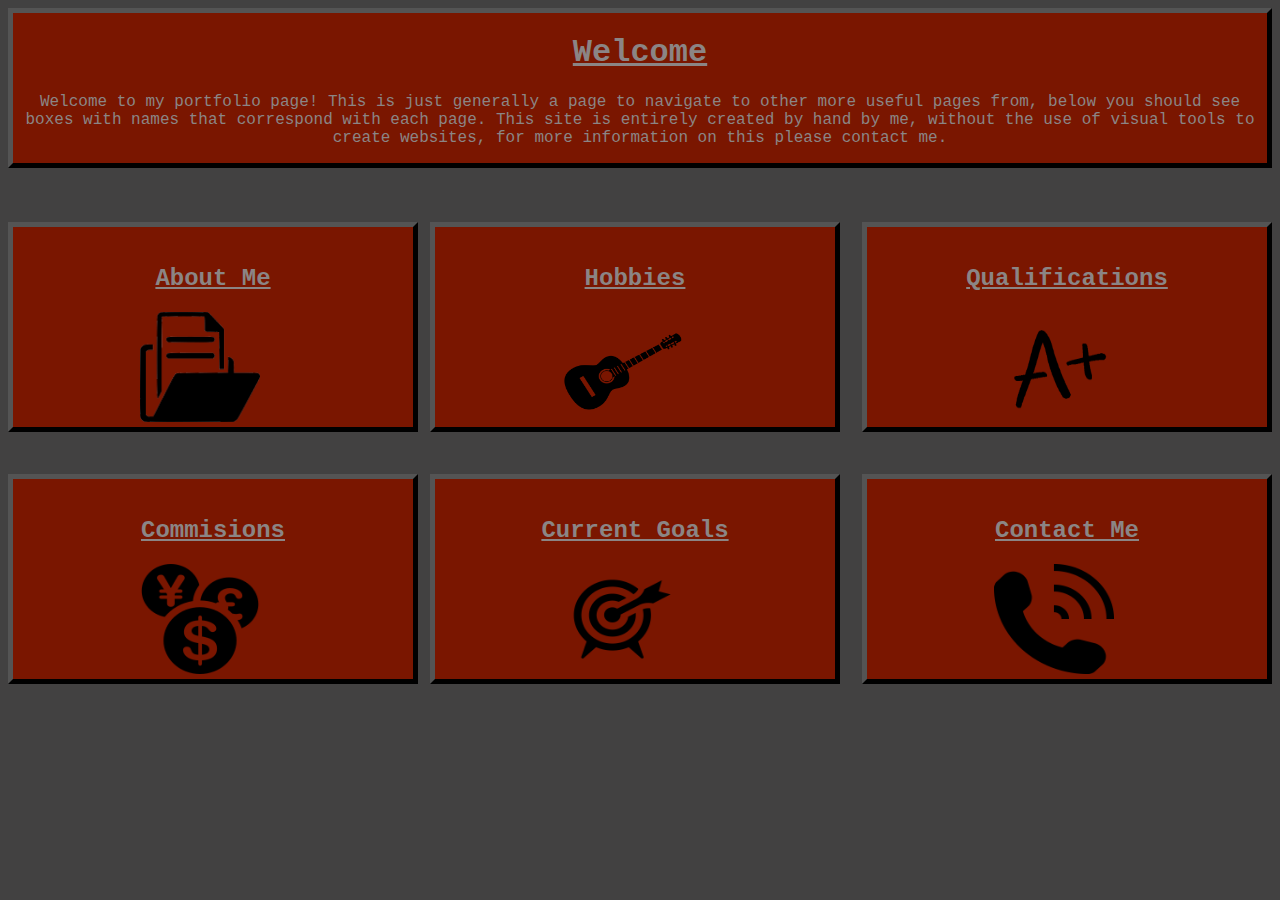
<file: Index.html>
<!DOCTYPE html>
<html>
<head>
	<!Fix Favicon at some point please>
	<title>Home</title>
	<link rel="icon" type="image/x-icon" href="favicon.ico">
	<link rel="stylesheet" href="Styles.css">
</head>


<body>

	<div class="header">
		<h1><b><u>Welcome</u></b></h1>
		<p>Welcome to my portfolio page! This is just generally a page to navigate to other more useful pages from, below you should see 			boxes with names that correspond with each page. This site is entirely created by hand by me, without the use of visual tools to 			create websites, for more information on this please contact me.</p>
	</div>
	
	<br><br><br>
	
	<div class="boxleft">
		<a class="link" href="About-Me.html">
			<h2><b><u>About Me</u></b></h2>
			<img src="Images/about.png" width="120" height="110" class="center" alt="Your Browser Can't Load This Image">
		</a>
	</div>
	
	<!Do NOT change anything to do with box mid it barely works as it is>
	<div class="boxmid">
		<a class="link" href="Hobbies.html">
			<h2><b><u>Hobbies</u></b></h2>
			<img src="Images/hobbies.png" width="120" height="110" class="center" alt="Your Browser Can't Load This Image">
		</a>
	</div>
	
	<div class="boxright">
		<a class="link" href="Qualifications.html">
			<h2><b><u>Qualifications</u></b></h2>
			<img src="Images/qualification.png" width="120" height="110" class="center" alt="Your Browser Can't Load This Image">
		</a>
	</div>
	
	<!Research a better way to do this>
	<br><br><br><br><br><br><br><br><br><br><br><br><br><br<br><br>
	
	<div class="boxleft">
		<a class="link" href="Commisions.html">
			<h2><b><u>Commisions</u></b></h2>
			<img src="Images/commisions.png" width="120" height="110" class="center" alt="Your Browser Can't Load This Image">
		</a>
	</div>
	<div class="boxmid">
		<a class="link" href="Current-Goals.html">
			<h2><b><u>Current Goals</u></b></h2>
			<img src="Images/goals.png" width="120" height="110" class="center" alt="Your Browser Can't Load This Image">
		</a>
	</div>
	<div class="boxright">
		<a class="link" href="Contact-Me.html">
			<h2><b><u>Contact Me</u></b></h2>
			<img src="Images/contact.png" width="120" height="110" class="center" alt="Your Browser Can't Load This Image">
		</a>
	</div>
	
	
</body>
</html>
</file>
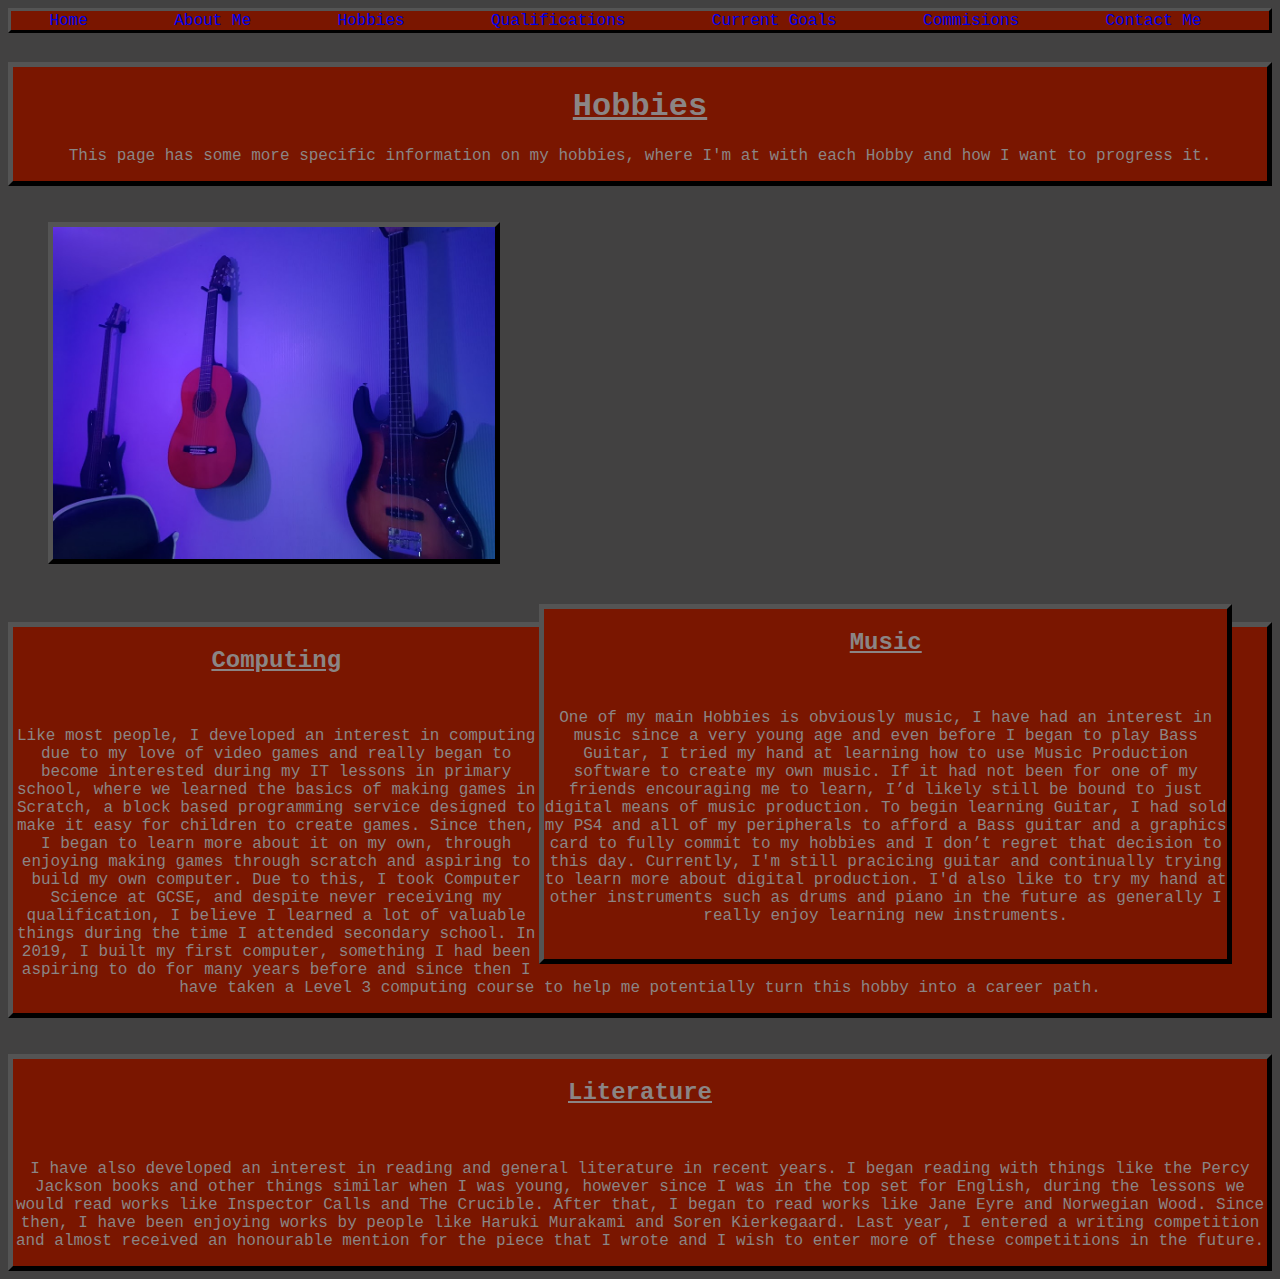
<file: Hobbies.html>
<!DOCTYPE html>
<html>
<head>
	<!Fix Favicon at Some point please>
	<title>Hobbies</title>
	<link rel="icon" type="image/x-icon" href="favicon.ico">
	<link rel="stylesheet" href="Styles.css">
</head>
<body>
	<!Navbar to appear at the top of website>
	<div class="navbar">
		<nav>
			<ul>
				<li>
					<a href="Index.html">Home</a>
				</li>
				
				<li>
					<a href="About-Me.html">About Me</a>
				</li>
				
				<li>
					<a href="Hobbies.html">Hobbies</a>
				</li>
				
				<li>
					<a href="Qualifications.html">Qualifications</a>
				</li>
				
				<li>
					<a href="Current-Goals.html">Current Goals</a>
				</li>
				
				<li>
					<a href="Commisions.html">Commisions</a>
				</li>
				
				<li>
					<a href="Contact-Me.html">Contact Me</a>
				</li>
			</ul>
		</nav>
	</div>	
	
	<br><br><br>

	<div class="header">
	
			<h1><b><u>Hobbies</u></b></h1>
			
			<p>This page has some more specific information on my hobbies, where I'm at with each Hobby and how I want to progress it.</p>
	</div>	
	
	<br><br>
	
	<!This was supposed to be a video but I forgot and now the whole page is formatted around the size of this image so I'd have to remake the 	whole thing to replace this with a video so this is being left as is>
	
	<img src="Images/gui3.jpg" width="35%" height="35%" style="margin-left: 40px; margin-right: 40px; margin-bottom: 40px; margin-top: 0px; border: 5px outset black; float: left;">
	
	<div class="para" style="height:350px; display: block;">
	
		<h2><b><u>Music</u></b></h2>
		
		<br>
		
		<p>One of my main Hobbies is obviously music, I have had an interest in music since a very young age and even before I began to 			play Bass Guitar, I tried my hand at learning how to use Music Production software to create my own music. If it had not been for 		one of my friends encouraging me to learn, I’d likely still be bound to just digital means of music production. To begin learning 		Guitar, I had sold my PS4 and all of my peripherals to afford a Bass guitar and a graphics card to fully commit to my hobbies and 		I don’t regret that decision to this day. Currently, I'm still pracicing guitar and continually trying to learn more about digital 		production. I'd also like to try my hand at other instruments such as drums and piano in the future as generally I really enjoy 			learning new instruments.</p>
	</div>
	
	<!this is so dumb, I don't know why the div goes behind the other div without this and this is the only way I can find to fix this. It 		doesn't even do it on the div below it so it has to be something to do with the image or float property on the div above it.>
	<br><br><br><br><br><br><br><br><br><br><br><br><br><br><br><br><br><br><br><br><br><br>
	
	<!I don't know if the display being set to  block is necessary here but at the very least it should help with formatting on mobile because 	the line breaks are the only thing other than this ensuring the divs are set in the right places and I imagine they'll change when on 		mobile.>
	<div class="header" style="display: block;">
	
		<h2><b><u>Computing</b></u></h2>
		
		<br>
		
		<p>Like most people, I developed an interest in computing due to my love of video games and really began to become interested 			during my IT lessons in primary school, where we learned the basics of making games in Scratch, a block based programming service 		designed to make it easy for children to create games. Since then, I began to learn more about it on my own, through enjoying 			making games through scratch and aspiring to build my own computer. Due to this, I took Computer Science at GCSE, and despite 			never receiving my qualification, I believe I learned a lot of valuable things during the time I attended secondary school. In 			2019, I built my first computer, something I had been aspiring to do for many years before and since then I have taken a Level 3 			computing course to help me potentially turn this hobby into a career path.</p>
		
	</div>
	
	<br><br>
	
	<div class="header" style="display: block;">
	
		<h2><b><u>Literature</u></b></h2>
		
		<br>
		
		<p>I have also developed an interest in reading and general literature in recent years. I began reading with things like the Percy 		Jackson books and other things similar when I was young, however since I was in the top set for English, during the lessons we 			would read works like Inspector Calls and The Crucible. After that, I began to read works like Jane Eyre and Norwegian Wood. Since 		then, I have been enjoying works by people like Haruki Murakami and Soren Kierkegaard. Last year, I entered a writing competition 		and almost received an honourable mention for the piece that I wrote and I wish to enter more of these competitions in the 		future.</p>
		
	</div>
</body>
</html>
</file>
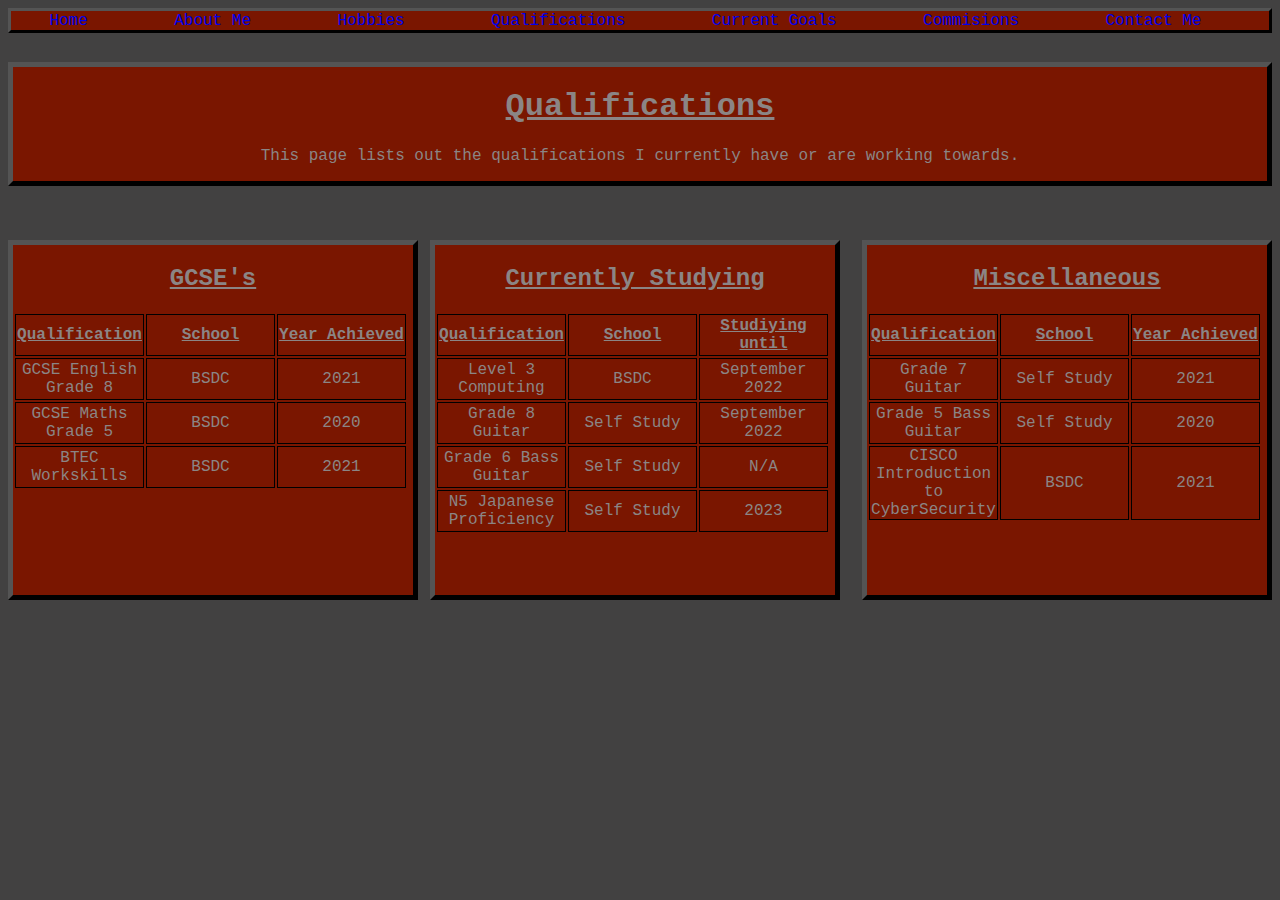
<file: Qualifications.html>
<!DOCTYPE html>
<html>
<head>
	<!Fix Favicon at Some point please>
	<title>About Me</title>
	<link rel="icon" type="image/x-icon" href="favicon.ico">
	<link rel="stylesheet" href="Styles.css">
</head>
<body>
	<!Navbar to appear at the top of website>
	<div class="navbar">
		<nav>
			<ul>
				<li>
					<a href="Index.html">Home</a>
				</li>
				
				<li>
					<a href="About-Me.html">About Me</a>
				</li>
				
				<li>
					<a href="Hobbies.html">Hobbies</a>
				</li>
				
				<li>
					<a href="Qualifications.html">Qualifications</a>
				</li>
				
				<li>
					<a href="Current-Goals.html">Current Goals</a>
				</li>
				
				<li>
					<a href="Commisions.html">Commisions</a>
				</li>
				
				<li>
					<a href="Contact-Me.html">Contact Me</a>
				</li>
			</ul>
		</nav>
	</div>	
	
	<br><br><br>

	<div class="header">
	
			<h1><b><u>Qualifications</u></b></h1>
			
			<p>This page lists out the qualifications I currently have or are working towards.</p>
	</div>	
	
	<br><br><br>
	
	<div class="boxleft" style="height: 350px">
		
		<h2><b><u>GCSE's</u></b></h2>
		
		<table>
			<tr>
				<th><b><u>Qualification</u></b></th>
				<th><b><u>School</u></b></th>
				<th><b><u>Year Achieved</u></b></th>
			</tr>
			
			<tr>
				<td>GCSE English Grade 8</td>
				<td>BSDC</td>
				<td>2021</td>
			</tr>
			
			<tr>
				<td>GCSE Maths Grade 5</td>
				<td>BSDC</td>
				<td>2020</td>
			</tr>
			
			<tr>
				<td>BTEC Workskills</td>
				<td>BSDC</td>
				<td>2021</td>
			</tr>
		</table>
		
		
	</div>
	
	<!Do NOT change anything to do with box mid it barely works as it is>
	<div class="boxmid" style="height: 350px">
		
		<h2><b><u>Currently Studying</u></b></h2>
		
		<table>
			<tr>
				<th><b><u>Qualification</u></b></th>
				<th><b><u>School</u></b></th>
				<th><b><u>Studiying until</u></b></th>
			</tr>
			
			<tr>
				<td>Level 3 Computing</td>
				<td>BSDC</td>
				<td>September 2022</td>
			</tr>
			
			<tr>
				<td>Grade 8 Guitar</td>
				<td>Self Study</td>
				<td>September 2022</td>
			</tr>
			
			<tr>
				<td>Grade 6 Bass Guitar</td>
				<td>Self Study</td>
				<td>N/A</td>
			</tr>
			
			<tr>
				<td>N5 Japanese Proficiency</td>
				<td>Self Study</td>
				<td>2023</td>
			</tr>
		</table>
			
		
	</div>
	
	<div class="boxright" style="height: 350px;">
	
		<h2><b><u>Miscellaneous</u></b></h2>
		
		<table>
			<tr>
				<th><b><u>Qualification</u></b></th>
				<th><b><u>School</u></b></th>
				<th><b><u>Year Achieved</u></b></th>
			</tr>
			
			<tr>
				<td>Grade 7 Guitar</td>
				<td>Self Study</td>
				<td>2021</td>
			</tr>
			
			<tr>
				<td>Grade 5 Bass Guitar</td>
				<td>Self Study</td>
				<td>2020</td>
			</tr>
			
			<tr>
				<td>CISCO Introduction to CyberSecurity</td>
				<td>BSDC</td>
				<td>2021</td>
			</tr>
		</table>
		
	</div>
	
	
	
</body>
</html>
</file>
<file: Styles.css>
/*adding boarders to table elements and ensuring they fit properly within the boxes*/
td, th {
  width: 127px;
  height: 40px;
  border: 1px solid black;
  padding: 0px;
}

/*Everything below this point, I didn't know you could use a comma to edit the style on multiple things at once thats why it's such a mess*/

/*font has to be the same for all text because there's no good fonts for headings that are web safe*/
p {
  font-family: "courier new";
}

table {
  font-family: "courier new";
  border-collapse: seperate;
}

h1 {
  font-family: "courier new";
}

h2 {
  font-family: "courier new";
}

/*this is pretty redundant tbh theres no real point in doing this here and not inline but I can't be bothered to fix this yet*/
.image-center {
  text-align: center;
  display: block;
  margin-left: auto;
  margin-right: auto;
  width: 50%;
}

/*Code for making the navbar scroll with the page*/
.navbar{
  position: fixed;
}

/*Move to class*/ 
li{
  list-style-type: none;
  display: inline;
  margin: 0 1vw;
  font-family: 'courier new';
}

/*This removes the underline from links, to be honest I don't entirely remember why I put the padding here*/
a{
  text-decoration: none;
  padding: 2vw;
}

/*For some reason I need the width to be that weird number for it to line up with the header div*/
nav{
  width: 98.3vw;
  background-color: #7A1600;
  border: 3px outset black;
}

/*Move this to a class because I want to be able to use lists again*/
ul{ 
  padding: 0;
  margin: 0;
}

/*Header div adds box and centers itself*/
.header {
  border: 5px outset black;
  background-color: #7A1600;
  text-align: center;
}

.para {
  border: 5px outset black;
  background-color: #7A1600;
  text-align: center;
  float: right;
  width: 54%;
  margin-right: 40px;
}
/*Theres almost certainly a lot of redundant stuff in this but it took so long to get this working that I don't want to remove any of this*/
.boxleft {
  border: 5px outset black;
  background-color: #7A1600;
  text-align: center;
  width: 400px;
  height: 200px;
  float: left;
  display: inline-block;
}

.boxmid {
  border: 5px outset black;
  background-color: #7A1600;
  text-align: center;
  width: 400px;
  height: 200px;
  position: absolute;
  left: 50%;
  margin-left: -210px;
  
}

.boxright {
  border: 5px outset black;
  background-color: #7A1600;
  text-align: center;
  width: 400px;
  height: 200px;
  float: right;
  display: inline-block;
}

/*this is actually used to change the color of links, I don't know why it isn't just in .a though? I think it's because the class on the links it affects are set as link so this is a good way to take css out of the html documents and not affect all of the same type of element. Try this with lists at some point*/
.link {
  color:#8B8585;
}

body{
	color:#8B8585;
	background-color:#424141;
}
</file>
